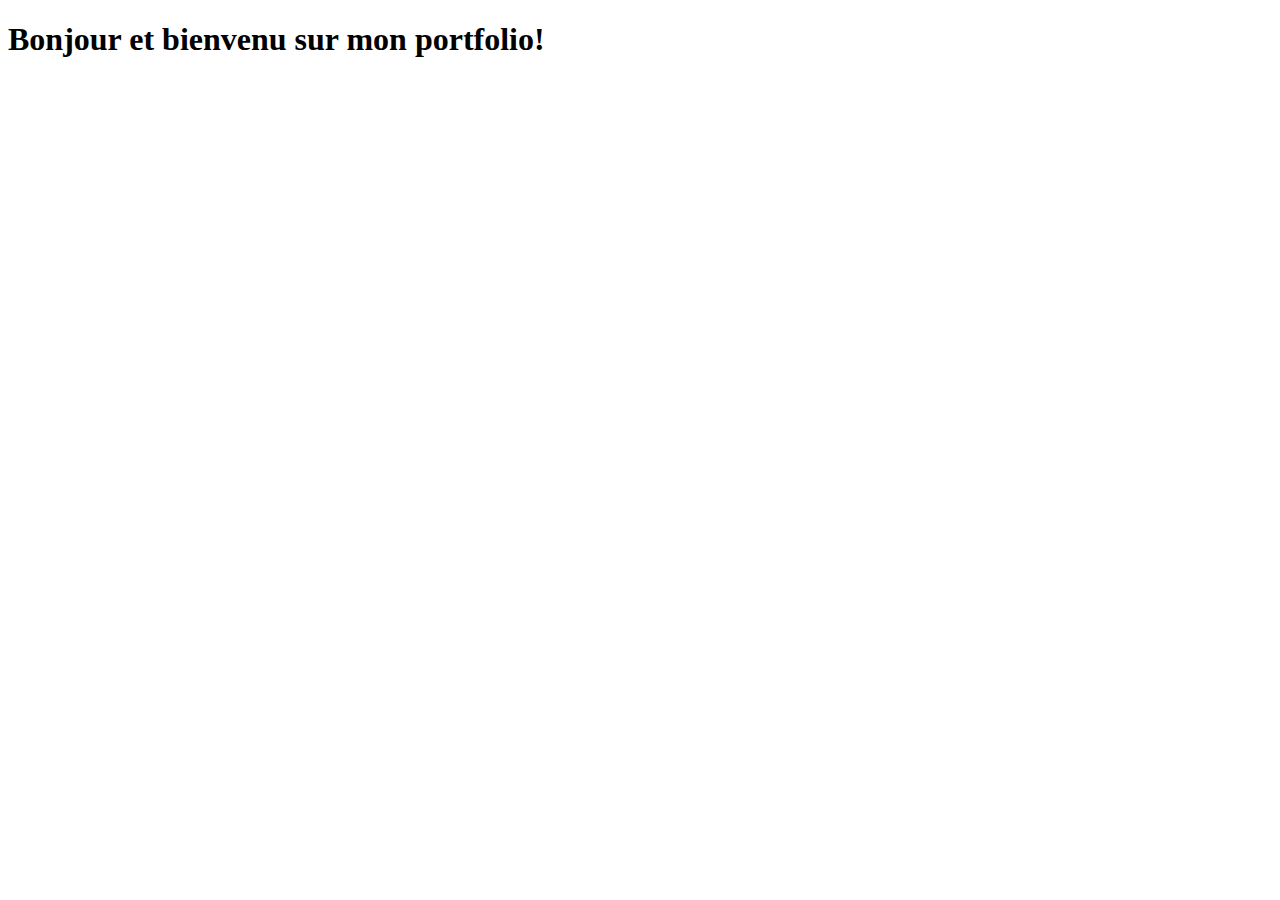
<file: index.html>
<!doctype html>
<html lang="fr">
  <head>
    <!-- Required meta tags -->
    <meta name="description" content="Portfolio de Sofia Boukobbal-Egouy - BTS SIO SLAM">
    <meta name="author" content="Sofia Boukobbal">

    <!-- Bootstrap CSS -->
    <link rel="stylesheet" href="https://cdn.jsdelivr.net/npm/bootstrap@4.6.2/dist/css/bootstrap.min.css" integrity="sha384-xOolHFLEh07PJGoPkLv1IbcEPTNtaed2xpHsD9ESMhqIYd0nLMwNLD69Npy4HI+N" crossorigin="anonymous">

    <title>Portfolio de Sofia Boukobbal-Egouy</title>
  </head>
  <body>
    <h1>Bonjour et bienvenu sur mon portfolio!</h1>

    <!-- Optional JavaScript; choose one of the two! -->

    <!-- Option 1: jQuery and Bootstrap Bundle (includes Popper) -->
    <script src="https://cdn.jsdelivr.net/npm/jquery@3.5.1/dist/jquery.slim.min.js" integrity="sha384-DfXdz2htPH0lsSSs5nCTpuj/zy4C+OGpamoFVy38MVBnE+IbbVYUew+OrCXaRkfj" crossorigin="anonymous"></script>
    <script src="https://cdn.jsdelivr.net/npm/bootstrap@4.6.2/dist/js/bootstrap.bundle.min.js" integrity="sha384-Fy6S3B9q64WdZWQUiU+q4/2Lc9npb8tCaSX9FK7E8HnRr0Jz8D6OP9dO5Vg3Q9ct" crossorigin="anonymous"></script>

    <!-- Option 2: Separate Popper and Bootstrap JS -->
    <!--
    <script src="https://cdn.jsdelivr.net/npm/jquery@3.5.1/dist/jquery.slim.min.js" integrity="sha384-DfXdz2htPH0lsSSs5nCTpuj/zy4C+OGpamoFVy38MVBnE+IbbVYUew+OrCXaRkfj" crossorigin="anonymous"></script>
    <script src="https://cdn.jsdelivr.net/npm/popper.js@1.16.1/dist/umd/popper.min.js" integrity="sha384-9/reFTGAW83EW2RDu2S0VKaIzap3H66lZH81PoYlFhbGU+6BZp6G7niu735Sk7lN" crossorigin="anonymous"></script>
    <script src="https://cdn.jsdelivr.net/npm/bootstrap@4.6.2/dist/js/bootstrap.min.js" integrity="sha384-+sLIOodYLS7CIrQpBjl+C7nPvqq+FbNUBDunl/OZv93DB7Ln/533i8e/mZXLi/P+" crossorigin="anonymous"></script>
    -->
  </body>
</html>
</file>
